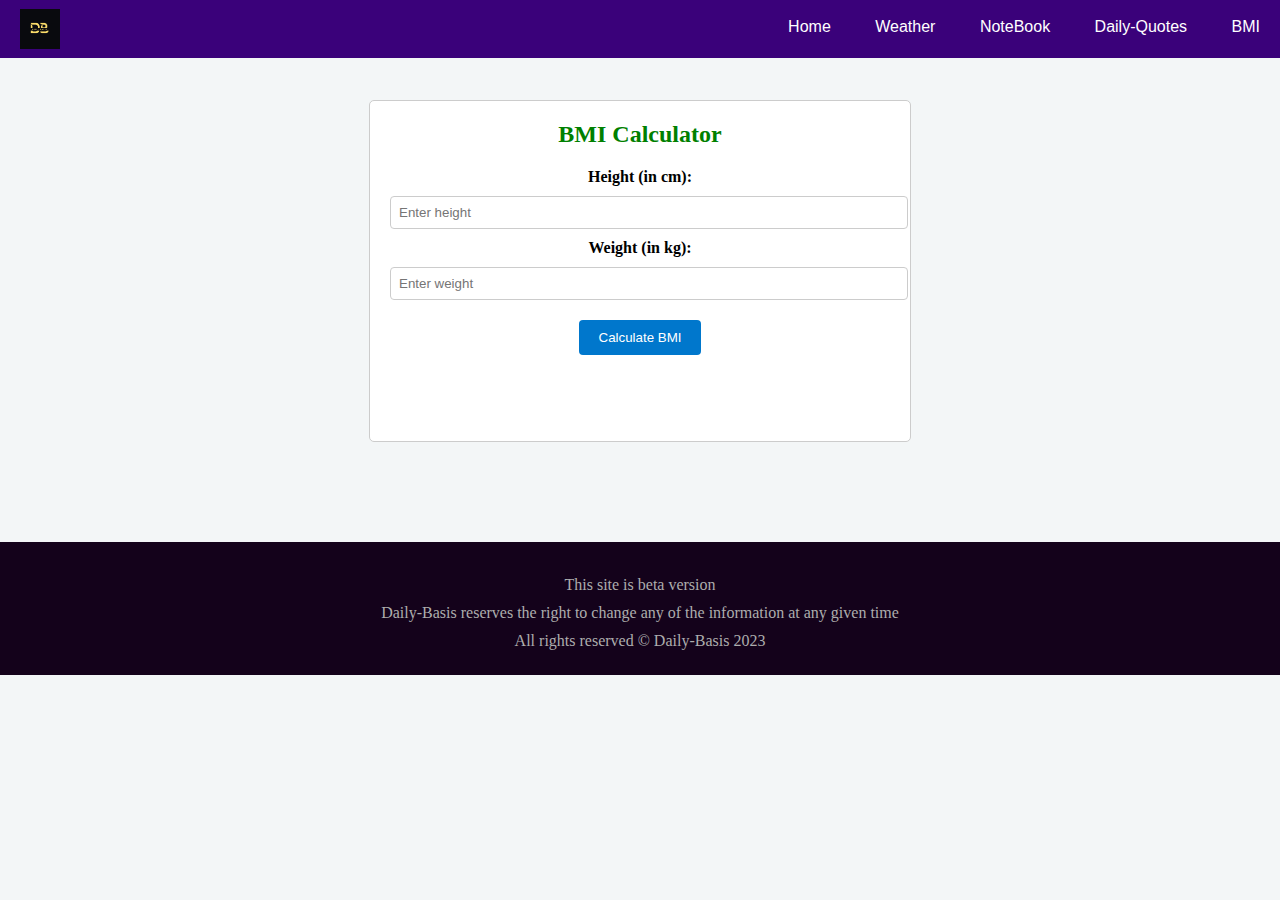
<file: Bmi/bmi.html>
<!DOCTYPE html>
<html lang="en">

<head>
  <meta charset="UTF-8" />
  <meta http-equiv="X-UA-Compatible" content="IE=edge" />
  <meta name="viewport" content="width=device-width, initial-scale=1.0" />
  <title>BMI</title>
  <link rel="stylesheet" href="style.css" />
</head>

<body>
  <div style="display:inline;">
    <div class="hero">

      <div class="nav" style="background-color:#3a017a" style="position:fixed" style="width: 100%"
        style="margin-right: 10px;">
        <img src="../authentication/images/Daily-Basis.png" class="logo">
        <ul>
          <li><a href="../Home/index.html" style="color:#ffffff">Home</a></li>
          <li><a href="../Weather/index.html" style="color:#ffffff">Weather</a></li>
          <li><a href="../NoteBook/index.html" style="color:#ffffff">NoteBook</a></li>
          <li><a href="../Daily-Quotes/quotes.html" style="color:#ffffff">Daily-Quotes</a></li>
          <li><a href="../Bmi/bmi.html" style="color:#ffffff">BMI</a></li>
        </ul>

      </div>

    </div>
  </div>


  <div class="bmi-calculator">
    <div id="bmi-form">
      <h1>BMI Calculator</h1>
      <label for="height">Height (in cm):</label>
      <input type="number" id="height" placeholder="Enter height" required>
      <label for="weight">Weight (in kg):</label>
      <input type="number" id="weight" placeholder="Enter weight" required>
      <button id="calculate-btn">Calculate BMI</button>
      <div id="bmi-result"></div>
    </div>
  </div>
  <div class="Footer">
    <p align="center"><br>This site is beta version<br>Daily-Basis reserves the right to change any of the
      information at any given time<br>All rights reserved © Daily-Basis 2023 </p>
  </div>
  <script src="bmi.js"></script>
</body>

</html>
</file>
<file: Bmi/style.css>
* {
  margin: 0;
}

body {
  background-color: #f3f6f7;
  text-align: center;
}

.hero {
  height: auto;
  width: 100%;
  font-family: Helvetica;
}

.nav {
  width: 100%;
  padding: 20px 0;
  margin: auto;
  display: flex;
  align-items: center;
  justify-content: space-between;
  background-color: #3a017a;
  height: 18px;
  position: fixed;
}

.logo {
  width: 40px;
  height: 40px;
  cursor: pointer;
  margin-left: 20px;
}

.nav ul li {
  display: inline-block;
  list-style: none;
  margin: 10px 20px;
}

.nav ul li a {
  text-decoration: none;
  color: #ffffff;
  float: left;
  display: block;
}

.nav ul li:hover {
  color: #ff4321;
}


.bmi-calculator{
  padding-top: 100px;
 
}

#bmi-form {
  width: 500px;
  margin: 0 auto;
  padding: 20px;
  border: 1px solid #ccc;
  border-radius: 5px;
  background-color: #fff;
  height: 300px;
}

h1 {
  font-size: 24px;
  color: green;
  margin-bottom: 20px;
}

label {
  display: block;
  margin: 10px 0;
  font-weight: bold;
}

input[type="number"] {
  width: 100%;
  padding: 8px;
  border: 1px solid #ccc;
  border-radius: 4px;
}

button {
  background-color: #0077cc;
  color: #fff;
  padding: 10px 20px;
  border: none;
  border-radius: 4px;
  cursor: pointer;
  margin-top: 20px;
}

button:hover {
  background-color: #0051a8;
}



#bmi-result {
  font-weight: bold;
  margin: 20px 0;
}

.result-underweight {
  color: rgb(255, 174, 0);
}

.result-normal-weight {
  color: green;
}

.result-overweight {
  color: red;
}

.result-obese {
  color: blue; 
}

.Footer {
  background-color: #14021b;
  margin-block-start: 1px;
  margin-top: 100px;
  
}

.Footer p {
  color: #adadad;
  line-height: 28px;
  padding-top: 1px;
  padding-bottom: 20px;
}
</file>
